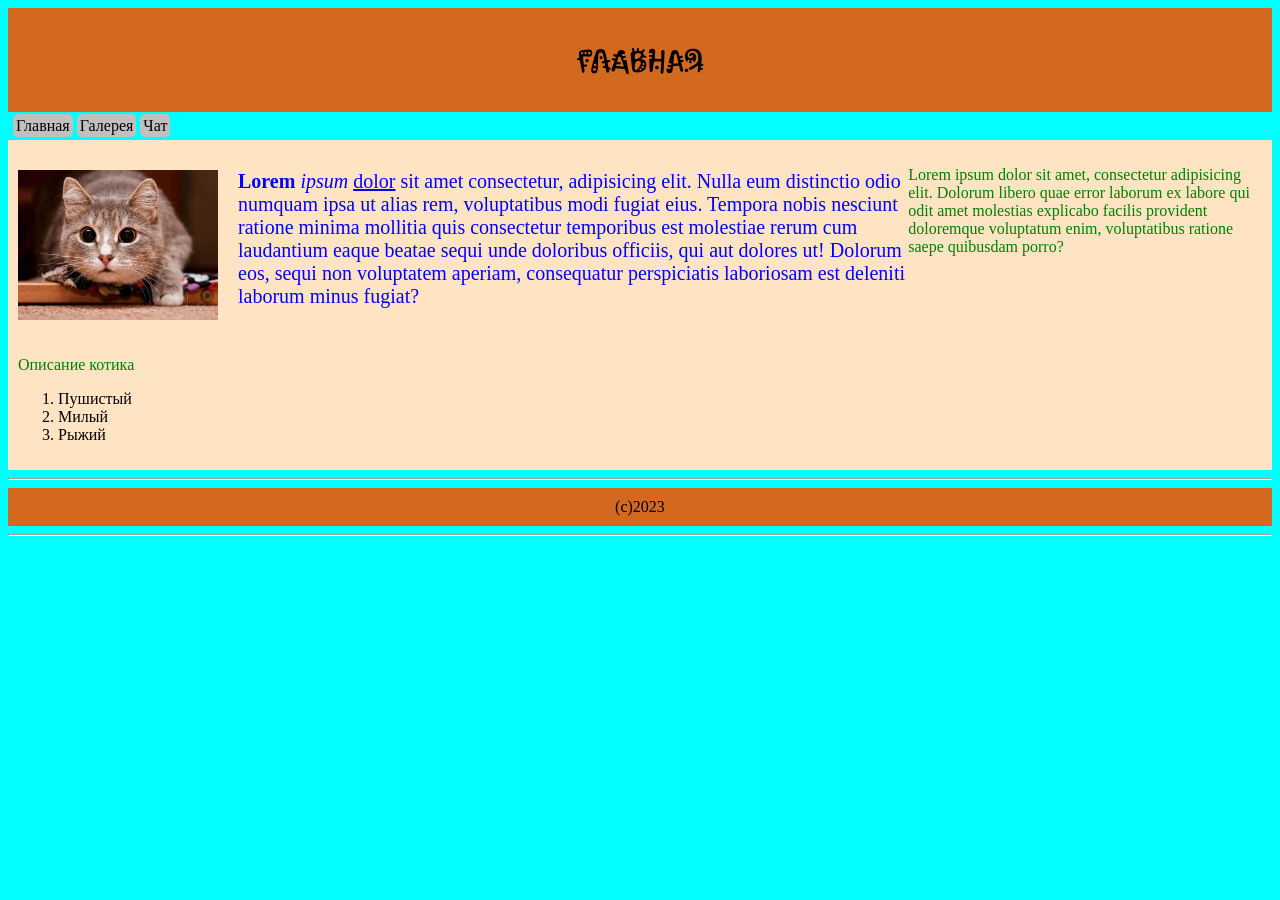
<file: index.html>
<!DOCTYPE html>
<html lang="en">

<head>
    <meta charset="UTF-8">
    <title>Название сайта</title>
    <link rel="stylesheet" href="styles/style.css">
    <link rel="preconnect" href="https://fonts.googleapis.com">
<link rel="preconnect" href="https://fonts.gstatic.com" crossorigin>
<link href="https://fonts.googleapis.com/css2?family=Kablammo&display=swap" rel="stylesheet">
</head>

<body>
  
    <!-- Yandex.Metrika counter -->
<script type="text/javascript" >
   (function(m,e,t,r,i,k,a){m[i]=m[i]||function(){(m[i].a=m[i].a||[]).push(arguments)};
   m[i].l=1*new Date();
   for (var j = 0; j < document.scripts.length; j++) {if (document.scripts[j].src === r) { return; }}
   k=e.createElement(t),a=e.getElementsByTagName(t)[0],k.async=1,k.src=r,a.parentNode.insertBefore(k,a)})
   (window, document, "script", "https://mc.yandex.ru/metrika/tag.js", "ym");

   ym(96187785, "init", {
        clickmap:true,
        trackLinks:true,
        accurateTrackBounce:true
   });
</script>
<noscript><div><img src="https://mc.yandex.ru/watch/96187785" style="position:absolute; left:-9999px;" alt="" /></div></noscript>
<!-- /Yandex.Metrika counter -->

<!-- Varioqub experiments -->
<script type="text/javascript">
(function(e, x, pe, r, i, me, nt){
e[i]=e[i]||function(){(e[i].a=e[i].a||[]).push(arguments)},
me=x.createElement(pe),me.async=1,me.src=r,nt=x.getElementsByTagName(pe)[0],nt.parentNode.insertBefore(me,nt)})
(window, document, 'script', 'https://abt.s3.yandex.net/expjs/latest/exp.js', 'ymab');
ymab('metrika.96187785', 'init'/*, {clientFeatures}, {callback}*/);
</script>
    
    <header>
        <h1>Главная</h1>
    </header>

    <nav>
        <a href="index.html">Главная</a>
        <a href="gallery.html">Галерея</a>
        <a href="chat.html">Чат</a>
    </nav>

    <main>

        <div class="block1">
            <p class="first">
                <img src="img/cat1.jpeg" alt="котики" width="200">
                <strong>Lorem</strong> <i>ipsum</i> <u>dolor</u> sit amet consectetur, adipisicing elit. Nulla eum distinctio odio numquam ipsa ut alias rem, voluptatibus modi fugiat eius. Tempora nobis nesciunt ratione minima mollitia quis consectetur temporibus est molestiae rerum cum laudantium eaque beatae sequi unde doloribus officiis, qui aut dolores ut! Dolorum eos, sequi non voluptatem aperiam, consequatur perspiciatis laboriosam est deleniti laborum minus fugiat?
            </p>
            <p class="second">
                Lorem ipsum dolor sit amet, consectetur adipisicing elit. Dolorum libero quae error laborum ex labore qui odit amet molestias explicabo facilis provident doloremque voluptatum enim, voluptatibus ratione saepe quibusdam porro?
            </p>
        </div>
      
        <p class="second">Описание котика</p>
        <ol>
            <li>Пушистый</li>
            <li>Милый</li>
            <li>Рыжий</li>
        </ol>
    </main>
    <hr>
    <footer>
        (с)2023
    </footer>
    <hr>

    

</body>

</html>
</file>
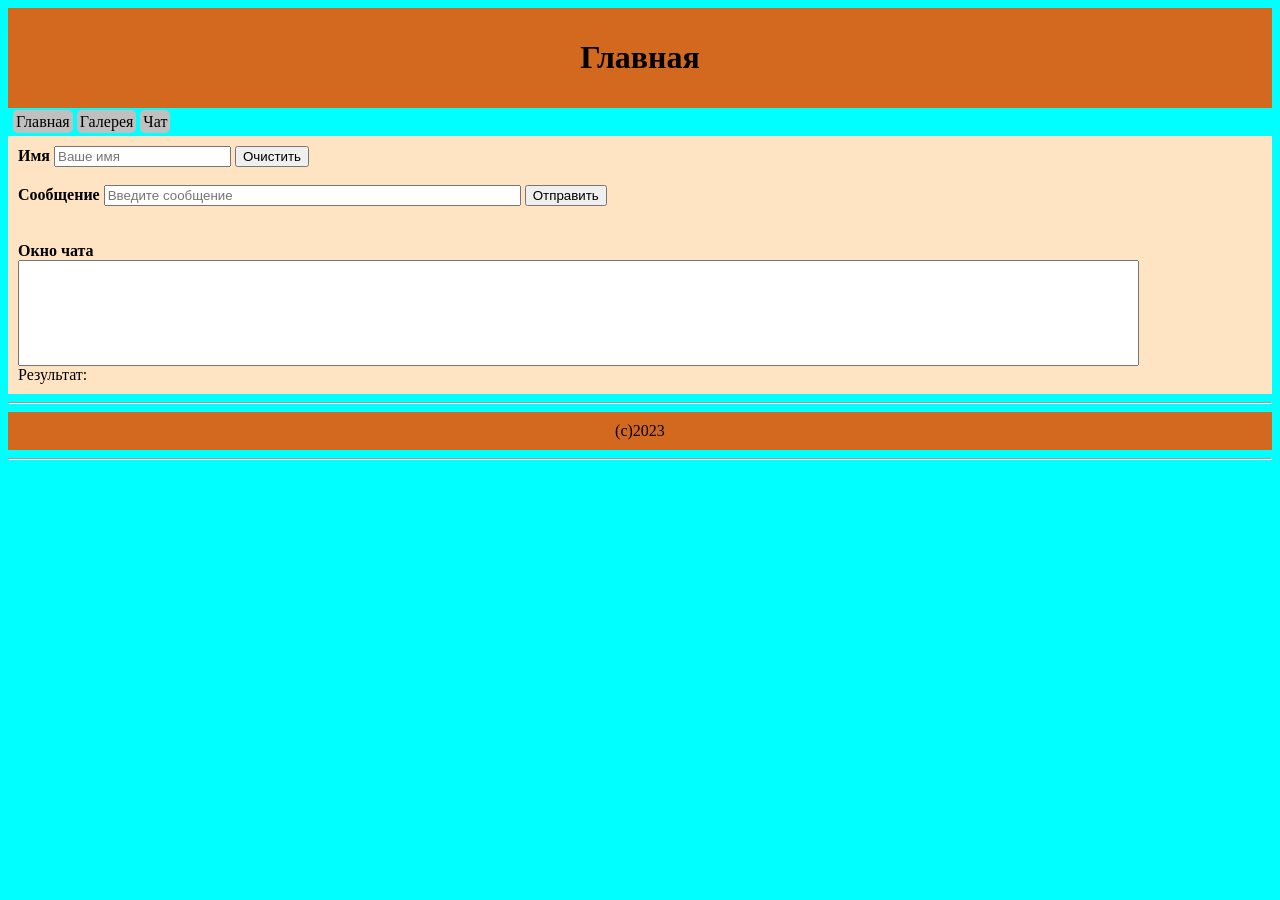
<file: chat.html>
<!DOCTYPE html>
<html lang="en">

<head>
    <meta charset="UTF-8">
    <title>Название сайта</title>
    <link rel="stylesheet" href="styles/style.css">
        
    <script async src="js/app.js"></script>
</head>

<body>
    <header>
        <h1>Главная</h1>
    </header>

    <nav>
        <a href="index.html">Главная</a>
        <a href="gallery.html">Галерея</a>
        <a href="chat.html">Чат</a>
    </nav>

    <main>
        
        <b>Имя</b>
        <input type="text" placeholder="Ваше имя" id="NameElement">
        <button onclick="clear_name()">Очистить</button>
        <br><br>
        <b>Сообщение</b>
        <input type="text" size="50" placeholder="Введите сообщение" id="MessageElement">
        <button onclick="send_message()">Отправить</button>
        <br><br><br>
        <b>Окно чата</b>
        <div>
            <input type="text" style="height:100px; font-size:14pt;" size="100" id="ChatElement" >
        </div>
        Результат:<span id="result"></span> 
    </main>
    <hr>
    <footer>
        (с)2023
    </footer>
    <hr>


</body>

</html>
</file>
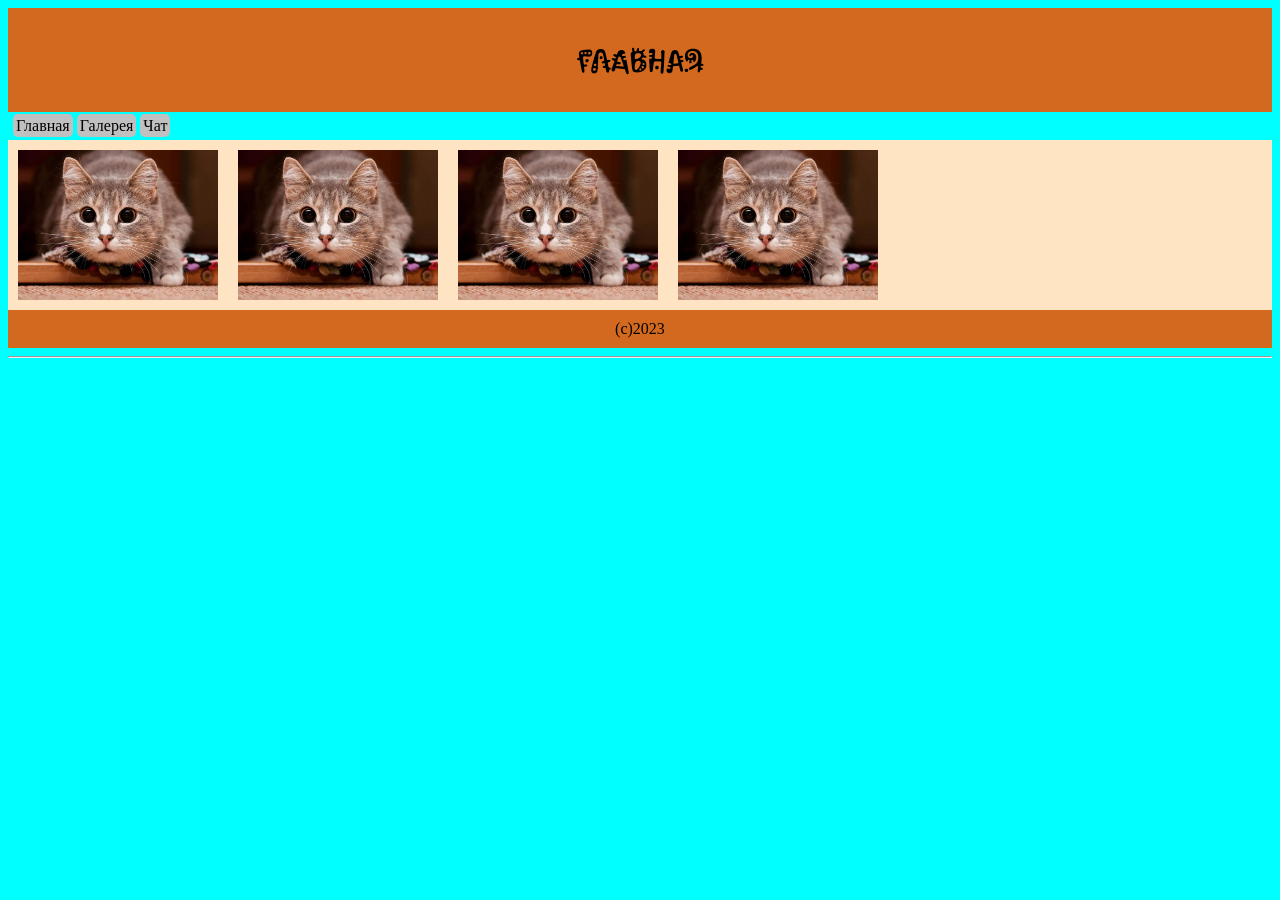
<file: gallery.html>
<!DOCTYPE html>
<html lang="en">

<head>
    <meta charset="UTF-8">
    <title>Галерея</title>
    <link rel="stylesheet" href="styles/style.css">
    <link rel="preconnect" href="https://fonts.googleapis.com">
    <link rel="preconnect" href="https://fonts.gstatic.com" crossorigin>
    <link href="https://fonts.googleapis.com/css2?family=Kablammo&display=swap" rel="stylesheet">
</head>

<body>
    <header>
        <h1>Главная</h1>
    </header>

    <nav>
        <a href="index.html">Главная</a>
        <a href="gallery.html">Галерея</a>
        <a href="chat.html">Чат</a>
    </nav>
  
    <main>

     
            <a href="img/cat1.jpeg">
                <img src="img/cat1.jpeg" alt="котики" width="200">
            </a>
            <img src="img/cat1.jpeg" alt="котики" width="200">
            <img src="img/cat1.jpeg" alt="котики" width="200">
            <img src="img/cat1.jpeg" alt="котики" width="200">

    </main>

    <footer>
        (с)2023
    </footer>
    <hr>

    

</body>

</html>
</file>
<file: styles/style.css>
body {
    background-color: aqua; 
}

header,
footer {
    background-color: chocolate;
    padding: 10px;
    text-align: center;
}

h1 {
    
    font-family: 'Kablammo', cursive;
}

nav {
    margin: 5px;
}

nav a {
    text-decoration: none;
    color: black;
    background-color: silver;
    padding: 3px;
    border-radius: 5px;
    transition: 1s;
}

nav a:hover{
    background-color: black;
    color: wheat;
}

main {
    background-color: bisque;
    padding: 10px;
    overflow: hidden;
}

.block1 {
    display: flex;
    justify-content: space-around;
}

.first {
    color: blue;
    font-size: 20px;
}

.second {
    color: green;
}

img {
    float: left;
    margin-right: 20px;
}
</file>
